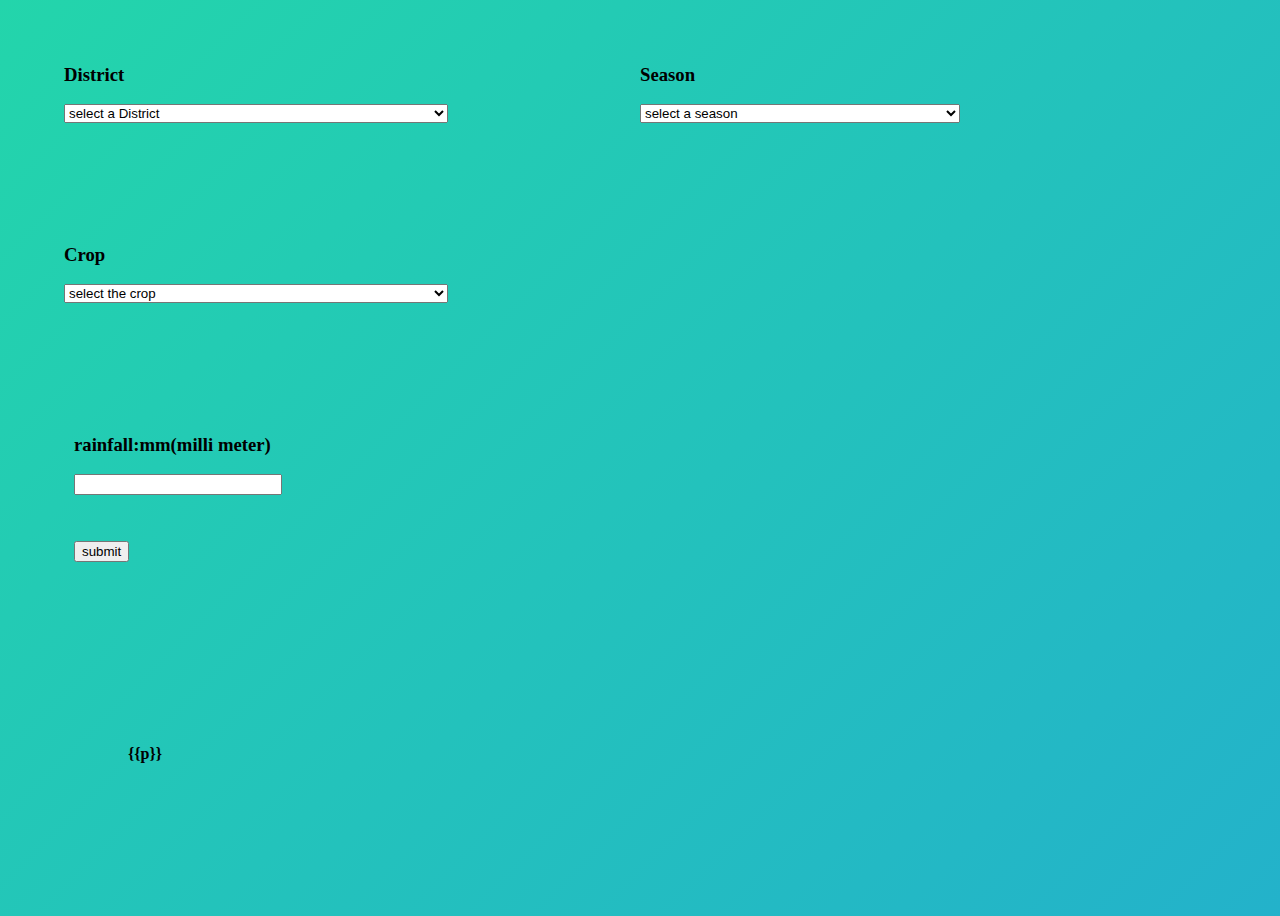
<file: Team Arrow Web app/templates/input-pagec.html>
<!DOCTYPE html>
<html lang="en">
<head>
    <meta charset="UTF-8">
    <meta http-equiv="X-UA-Compatible" content="IE=edge">
    <meta name="viewport" content="width=device-width, initial-scale=1.0">
    <link href="https://cdn.jsdelivr.net/npm/bootstrap@5.1.1/dist/css/bootstrap.min.css" rel="stylesheet" integrity="sha384-F3w7mX95PdgyTmZZMECAngseQB83DfGTowi0iMjiWaeVhAn4FJkqJByhZMI3AhiU" crossorigin="anonymous">
    <!-- <link rel="stylesheet" href="input-page.css"> -->
    <title>Document</title>
    <style>
        
        .dist-inp{
            width: 30vw;
        
        }
        .dist-inp-div{
            display: inline-block;
            position: absolute;
            top: 5vh;
            left: 5vw;
        }
        .dist-inp>h3{
            margin-top: 5vw;
        }
        
        .season-inp{
            width: 25vw;
        }
        .season-inp-div{
            display: inline-block;
            position: absolute;
            left: 50vw;
            top: 5vh;
        }
        
        
        
        .crop-inp{
            width: 30vw;
        
        }
        .crop-inp-div{
            display: inline-block;
            position: absolute;
            top:25vh;
            left: 5vw;
        }
        
        .crop-inp>h3{
            margin-top: 5vw;
        }
        
        .rain-div{
            position: absolute;
            top:45vh;
            left: 5vw;
            margin: 10px ;
        }
        .rain-div>input{
            width: 200px;
        }
        
        
        .btn{
            position: absolute;
            top:59vh;
            left: 5vw;
            margin: 10px ;
        }
        .output{
            position: absolute;
            top: 80vh;
            left: 10vw;
        }
        

        body {
        background: linear-gradient(-45deg, #ee7752, #e73c7e, #23a6d5, #23d5ab);
        background-size: 400% 400%;
        animation: gradient 15s ease infinite;
        height: 100vh;
      }
      
      @keyframes gradient {
        0% {
          background-position: 0% 50%;
        }
        50% {
          background-position: 100% 50%;
        }
        100% {
          background-position: 0% 50%;
        }
      }

    .area{
        /* background: #4e54c8;   */
        /* background: linear-gradient(to left, #66a0ff, #ec5df1);   */
        width: 100%;
        height:100vh;

    }


    
 .area{
   /* background: #4e54c8;  
    background: -webkit-linear-gradient(to left, #8f94fb, #4e54c8);   */
    width: 100%;
    height:100vh;
    
   
}

.circles{
    position: absolute;
    top: 0;
    left: 0;
    width: 100%;
    height: 100%;
    overflow: hidden;
}

.circles li{
    position: absolute;
    display: block;
    list-style: none;
    width: 20px;
    height: 20px;
    background: rgba(255, 255, 255, 0.2);
    animation: animate 25s linear infinite;
    bottom: -150px;
    
}

.circles li:nth-child(1){
    left: 25%;
    width: 80px;
    height: 80px;
    animation-delay: 0s;
}


.circles li:nth-child(2){
    left: 10%;
    width: 20px;
    height: 20px;
    animation-delay: 2s;
    animation-duration: 12s;
}

.circles li:nth-child(3){
    left: 70%;
    width: 20px;
    height: 20px;
    animation-delay: 4s;
}

.circles li:nth-child(4){
    left: 40%;
    width: 60px;
    height: 60px;
    animation-delay: 0s;
    animation-duration: 18s;
}

.circles li:nth-child(5){
    left: 65%;
    width: 20px;
    height: 20px;
    animation-delay: 0s;
}

.circles li:nth-child(6){
    left: 75%;
    width: 110px;
    height: 110px;
    animation-delay: 3s;
}

.circles li:nth-child(7){
    left: 35%;
    width: 150px;
    height: 150px;
    animation-delay: 7s;
}

.circles li:nth-child(8){
    left: 50%;
    width: 25px;
    height: 25px;
    animation-delay: 15s;
    animation-duration: 45s;
}

.circles li:nth-child(9){
    left: 20%;
    width: 15px;
    height: 15px;
    animation-delay: 2s;
    animation-duration: 35s;
}

.circles li:nth-child(10){
    left: 85%;
    width: 150px;
    height: 150px;
    animation-delay: 0s;
    animation-duration: 11s;
}



@keyframes animate {

    0%{
        transform: translateY(0) rotate(0deg);
        opacity: 1;
        border-radius: 0;
    }

    100%{
        transform: translateY(-1000px) rotate(720deg);
        opacity: 0;
        border-radius: 50%;
    }

}



    </style>
</head>
<body>
    <div class="area" >
        <ul class="circles">
                <li></li>
                <li></li>
                <li></li>
                <li></li>
                <li></li>
                <li></li>
                <li></li>
                <li></li>
                <li></li>
                <li></li>
        </ul>
</div >


    <form class="whole-form" action="/predict" method="post">

    <div class="dist-inp-div">
    <h3>District</h3>
    <select class="form-select dist-inp" name="district" aria-label="Default select example">
        
        <option selected>select a District</option>
        <option value="0">Adilabad</option>
        <option value="1">Bhadradri Kothagudem</option>
        <option value="2">Hanumakonda</option>
        <option value="3">Hyderabad</option>
        <option value="4">Jagtial</option>
        <option value="5">Jangaon</option>
        <option value="6">Jayashankar Bhupalpally</option>
        <option value="7">Jogulamba Gadwal</option>
        <option value="8">Kamareddy</option>
        <option value="9">Karimnagar</option>
        <option value="10">Khammam</option>
        <option value="11">Kumuram Bheem</option>
        <option value="12">Mahabubabad</option>
        <option value="13">Mahabubnagar</option>
        <option value="14">Mancherial</option>
        <option value="15">Medak</option>
        <option value="16">Medchal-Malkajgiri</option>
        <option value="17">Mulugu</option>
        <option value="18">Nagarkurnool</option>
        <option value="19">Nalgonda</option>
        <option value="20">Narayanpet</option>
        <option value="21">Nirmal</option>
        <option value="22">Nizamabad</option>
        <option value="23">Peddapalli</option>
        <option value="24">Rajanna Sircilla</option>
        <option value="25">Rangareddy</option>
        <option value="26">Sangareddy</option>
        <option value="27">Siddipet</option>
        <option value="28">Suryapet</option>
        <option value="29">Vikarabad</option>
        <option value="30">Wanaparthy</option>
        <option value="31">Warangal</option>
        <option value="32">Yadadri Bhuvanagiri</option>

      </select>
    </div>

    <div class="season-inp-div">
        <h3>Season</h3>
        <select class="form-select season-inp" name="season" aria-label="Default select example">
            <option selected>select a season </option>
            <option value="0">Rabi</option>
            <option value="1">Kharif</option>
          </select>

    </div>

    <div class="crop-inp-div">
        <h3>Crop</h3>
        <select class="form-select crop-inp" name="crop" aria-label="Default select example">
            <option selected>select the crop </option>
            <option value="0">Groundnut</option>
            <option value="1">maize</option>
            <option value="1">bengal gram</option>
          </select>

    </div>
    <div class="rain-div">
        <h3><label for="rainfall">rainfall:mm(milli meter)</label></h3>
        <input class="input-group input-group-sm" autocomplete="off" id="rainfall" name="rainfall" val="" type="text">
    </div>

    <p> <input class="btn btn-primary" type = "submit" value = "submit" /> </p>
    
    <div class="output">
        <h6></h6>
        <h4 > {{p}} </h4>
    </div>
    </form>
</body>
</html>
</file>
<file: Team Arrow Web app/templates/input-page.css>
/* 'District', 'Season','Crop','Rainfall' */

.dist-inp{
    width: 30vw;

}
.dist-inp-div{
    display: inline-block;
    margin-left: 5vw;
    margin-top: 5vh;
}
.dist-inp>h3{
    margin-top: 5vw;
}

.season-inp{
    width: 25vw;
}
.season-inp-div{
    display: inline-block;
    position: absolute;
    left: 50vw;
    top: 5vh;
}



.crop-inp{
    width: 30vw;

}
.crop-inp-div{
    display: inline-block;
    position: absolute;
    top:25vh;
    left: 5vw;
}

.crop-inp>h3{
    margin-top: 5vw;
}

.rain-div{
    position: absolute;
    top:45vh;
    left: 5vw;
    margin: 10px ;
}
.rain-div>input{
    width: 200px;
}


.btn{
    position: absolute;
    top:59vh;
    left: 5vw;
    margin: 10px ;
}
</file>
